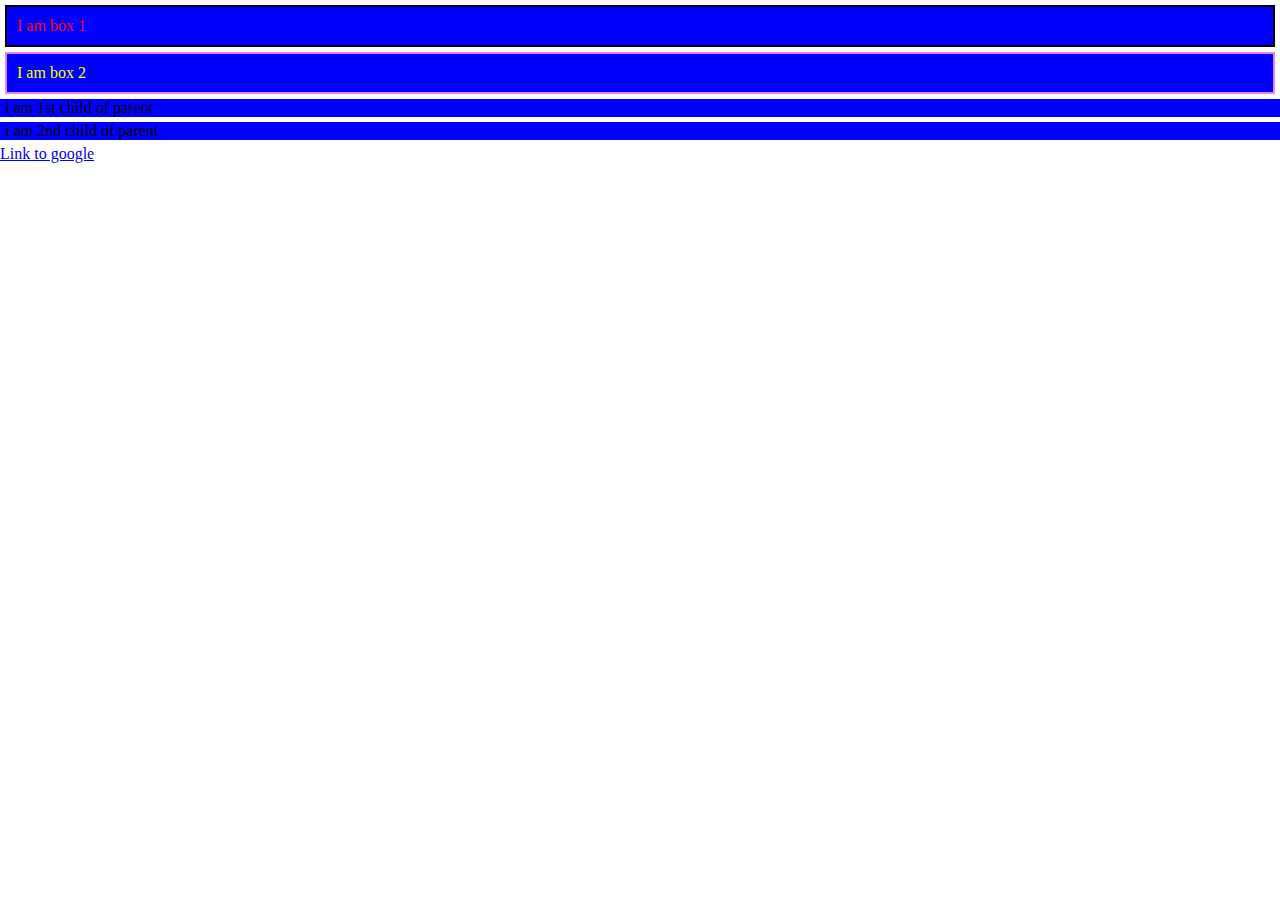
<file: cssstart.html>
<!DOCTYPE html>
<html lang="en">
<head>
    <meta charset="UTF-8">
    <meta name="viewport" content="width=device-width, initial-scale=1.0">
    <title>Document</title>
</head>
<link rel="stylesheet" href="style2.css">
<body>
    <div class="box box1">I am box 1</div>
    <div class="box box2">I am box 2</div>
    <div class="box"> <!--box is parent and p is class-->
        <p class="child">i am 1st child of parent</p>
    </div>
    <div class="box"> <!--descendant selector-->
        <p class="selector">i am 2nd child of parent </p>
    </div>
    <a href="https://www.google.com/">Link to google</a>
    
</body>
</html>
</file>
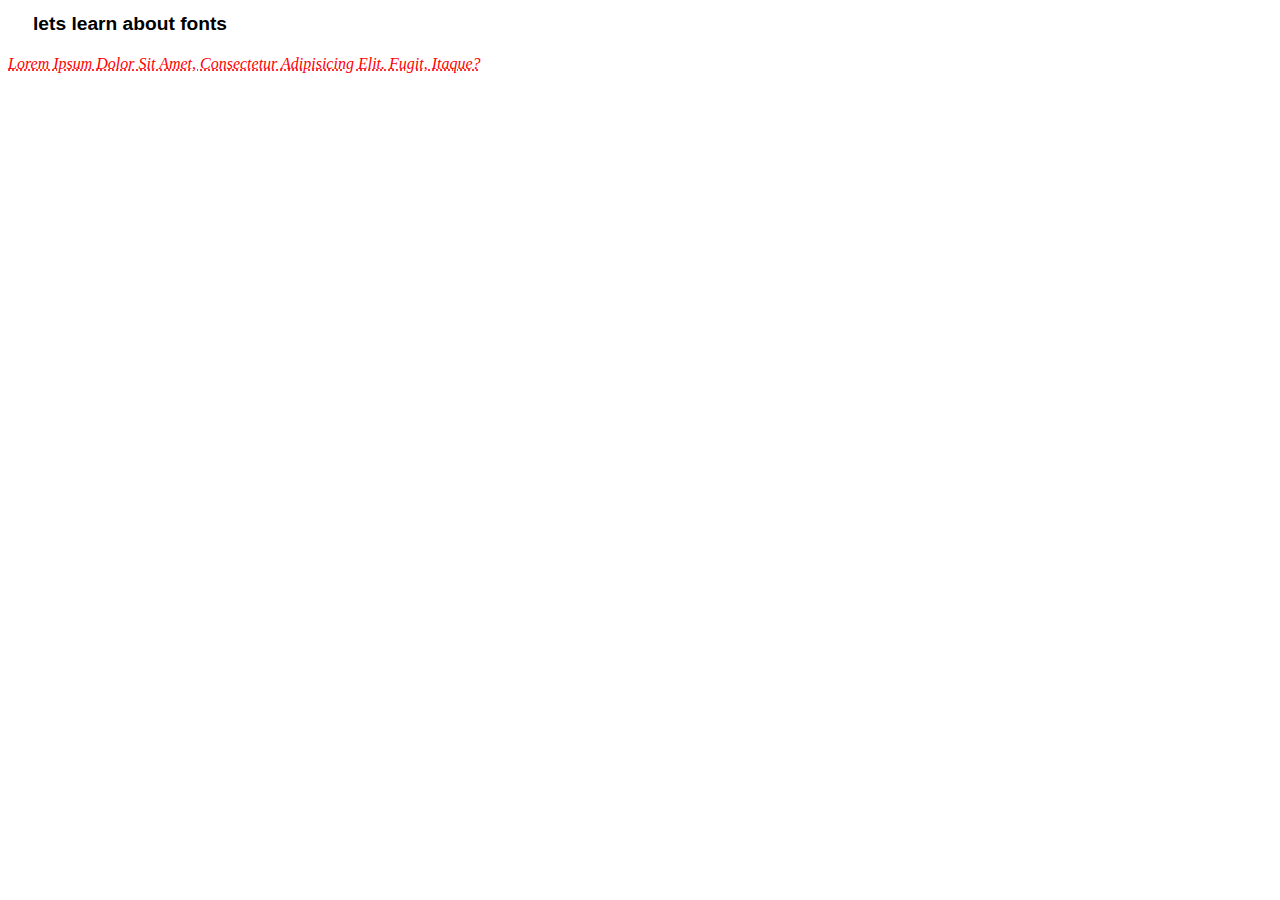
<file: font.html>
<!DOCTYPE html>
<html lang="en">
<head>
    <meta charset="UTF-8">
    <meta name="viewport" content="width=device-width, initial-scale=1.0">
    <title>Document</title>
</head>
<link rel="stylesheet" href="font.css">
<body>
    <h1>lets learn about fonts</h1>
    <p>Lorem ipsum dolor sit amet, consectetur adipisicing elit. Fugit, itaque?</p>
</body>
</html>
</file>
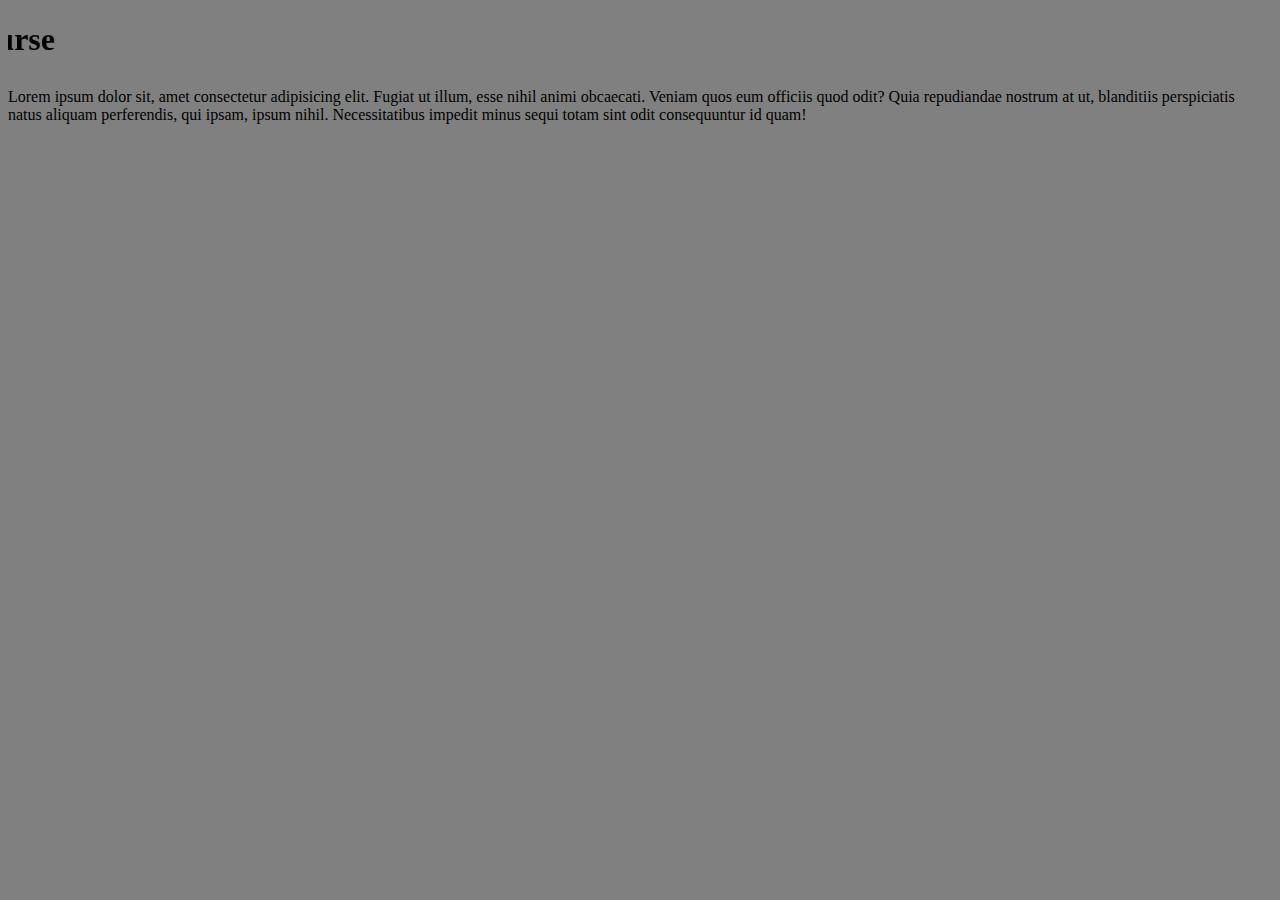
<file: samir.html>
<!DOCTYPE html>
<html lang="en">
<head>
    <meta charset="UTF-8">
    <meta name="viewport" content="width=device-width, initial-scale=1.0">
    <title>Document</title>
</head>
<link rel="stylesheet" href="style.css">
<body>
    <h1><strong><marquee behavior="SWIPE" direction="right">Welcome to Web development course</marquee></strong></h1>
    <p>Lorem ipsum dolor sit, amet consectetur adipisicing elit. Fugiat ut illum, esse nihil animi obcaecati. Veniam quos eum officiis quod odit? Quia repudiandae nostrum at ut, blanditiis perspiciatis natus aliquam perferendis, qui ipsam, ipsum nihil. Necessitatibus impedit minus sequi totam sint odit consequuntur id quam!</p>
    <iframe  src="https://www.youtube.com/embed/XZwBNDGuWGU?si=lfTyYi52MopCAaZ9&amp;start=779" title="YouTube video player" frameborder="0" allow="accelerometer; autoplay; clipboard-write; encrypted-media; gyroscope; picture-in-picture; web-share" referrerpolicy="strict-origin-when-cross-origin" allowfullscreen></iframe>
    
</body>
</html>
</file>
<file: style2.css>
*{ /* universal selector*/
    margin: 0;
    padding: 0;
}
.box{ /*class selector*/
background-color: blue;
}
.box1{
    color:red;
    margin: 5px;
    padding:10px;
    border:2px solid black;
    box-sizing: border-box;
}
.box2{
    color:yellow;
    margin: 5px;
    padding: 10px;
    border: 2px solid violet;
    box-sizing: border-box;
}
.box>p{
    color:aqua;
    margin: 5px;
}
.box p{
    color: black;
}
a:hover{ /* active , visited , link*/
    background-color: red;
}
</file>
<file: font.css>
h1 {
    font-family:Impact, Haettenschweiler, 'Arial Narrow Bold', sans-serif;
    font-size:larger;
    font-weight: 600;
    text-indent: 25px;
  }
  p{
    font-style: oblique;
    color:red;
    text-decoration: underline;
    line-height:25px;
    letter-spacing: 0cm;
    text-transform: capitalize;
    text-overflow:ellipsis;
    /*width:12px;*/
    text-decoration-style:dotted;
  }
</file>
<file: style.css>
body{
    background: grey;
}
div{
    background-color: rgb(30, 72, 10);
}
.red{
color: red;
}
.bg-yellow{
background-color: yellow;
}
div>p{
    color:blue;
}
</file>
